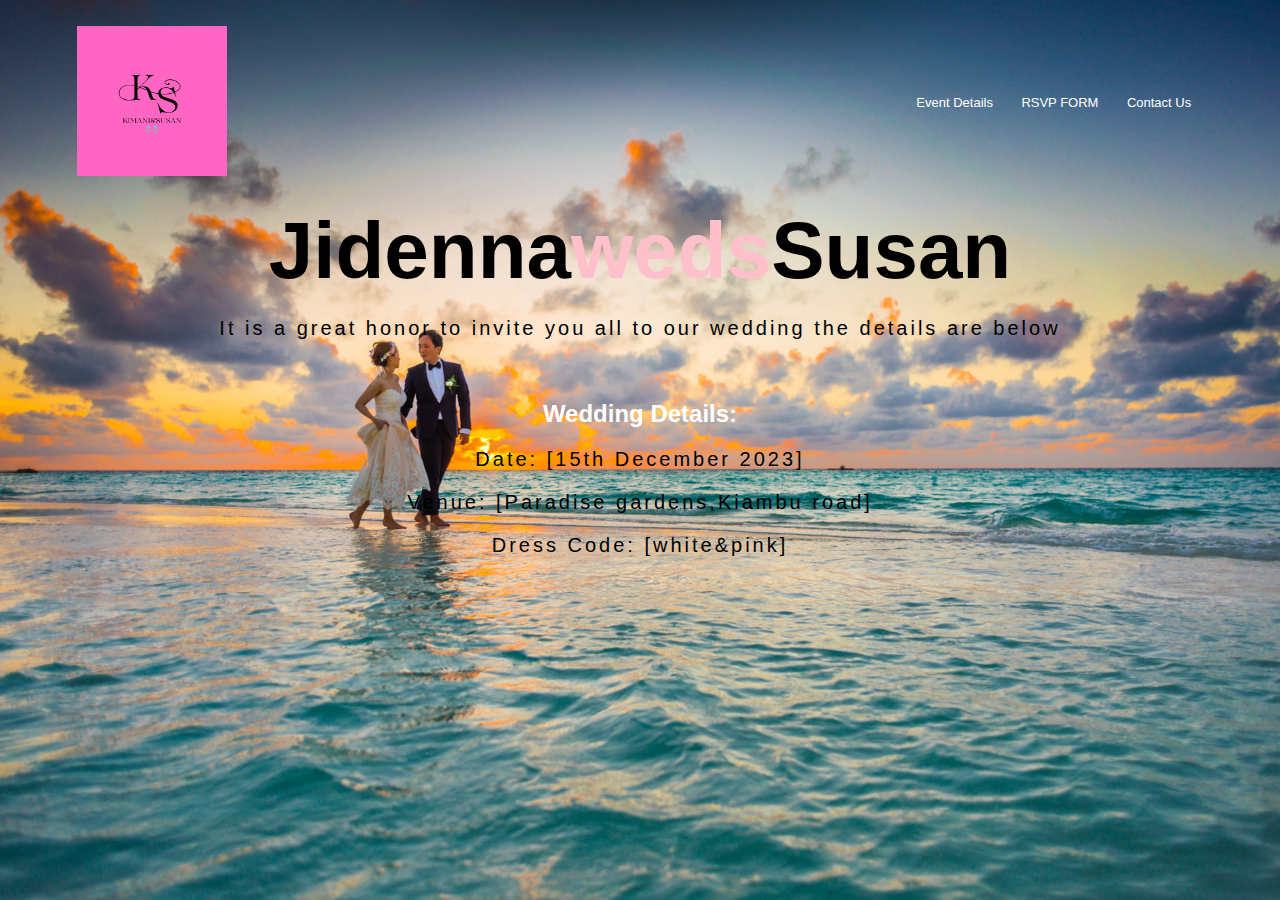
<file: index.html>
<!DOCTYPE html>
<html lang="en">
    <head>
        <meta charset="UTF-8">
        <meta name="viewport" content="width=device-width, intial-scale=1.0">
        <link rel="stylesheet" href="style.css">
    </head>
    <body>
        <section class="header">
        <nav>
            <a href="index.html"><img src="logo.png"></a>
            <div class="nav-links" id="navlinks">       
                <i class="fa fa-times" onclick="hideMenu()"></i>  
                    <ul>
                        <li><a href="index.html"class="active">Event Details</a></li>
                            <li><a href="RSVP.html">RSVP FORM</a></li>                
                                <li><a href="contact.html">Contact Us</a></li> 
                                          
                    </ul>
                        
                    </div>
                    <i class="fa fa-bars" onclick="showMenu()"></i>
                </nav>
                <div class="Wedding">
                    <h3>Jidenna<span>weds</span>Susan</h3>
                    <p>It is a great honor to invite you all to our wedding the details are below</p>
                <h2>Wedding Details:</h2>
                <p>Date: [15th December 2023]</p>
                <p>Venue: [Paradise gardens,Kiambu road]</p>
                <p>Dress Code: [white&pink]</p>
                </div>
                <div id="countdown">
                    <script>
                        // Set the event date (year, month (0-indexed), day, hour, minute, second)
                        const eventDate = new Date(2023, 11, 31, 18, 30, 0).getTime();
                
                        // Update the countdown every second
                        const countdownElement = document.getElementById("countdown");
                        setInterval(() => {
                            const now = new Date().getTime();
                            const timeRemaining = eventDate - now;
                
                            const days = Math.floor(timeRemaining / (1000 * 60 * 60 * 24));
                            const hours = Math.floor((timeRemaining % (1000 * 60 * 60 * 24)) / (1000 * 60 * 60));
                            const minutes = Math.floor((timeRemaining % (1000 * 60 * 60)) / (1000 * 60));
                            const seconds = Math.floor((timeRemaining % (1000 * 60)) / 1000);
                
                            countdownElement.innerHTML = `
                                <p>Countdown: ${days}d ${hours}h ${minutes}m ${seconds}s</p>
                            `;
                        }, 1000);
                    </script>
                    </div>
                    </section>
</file>
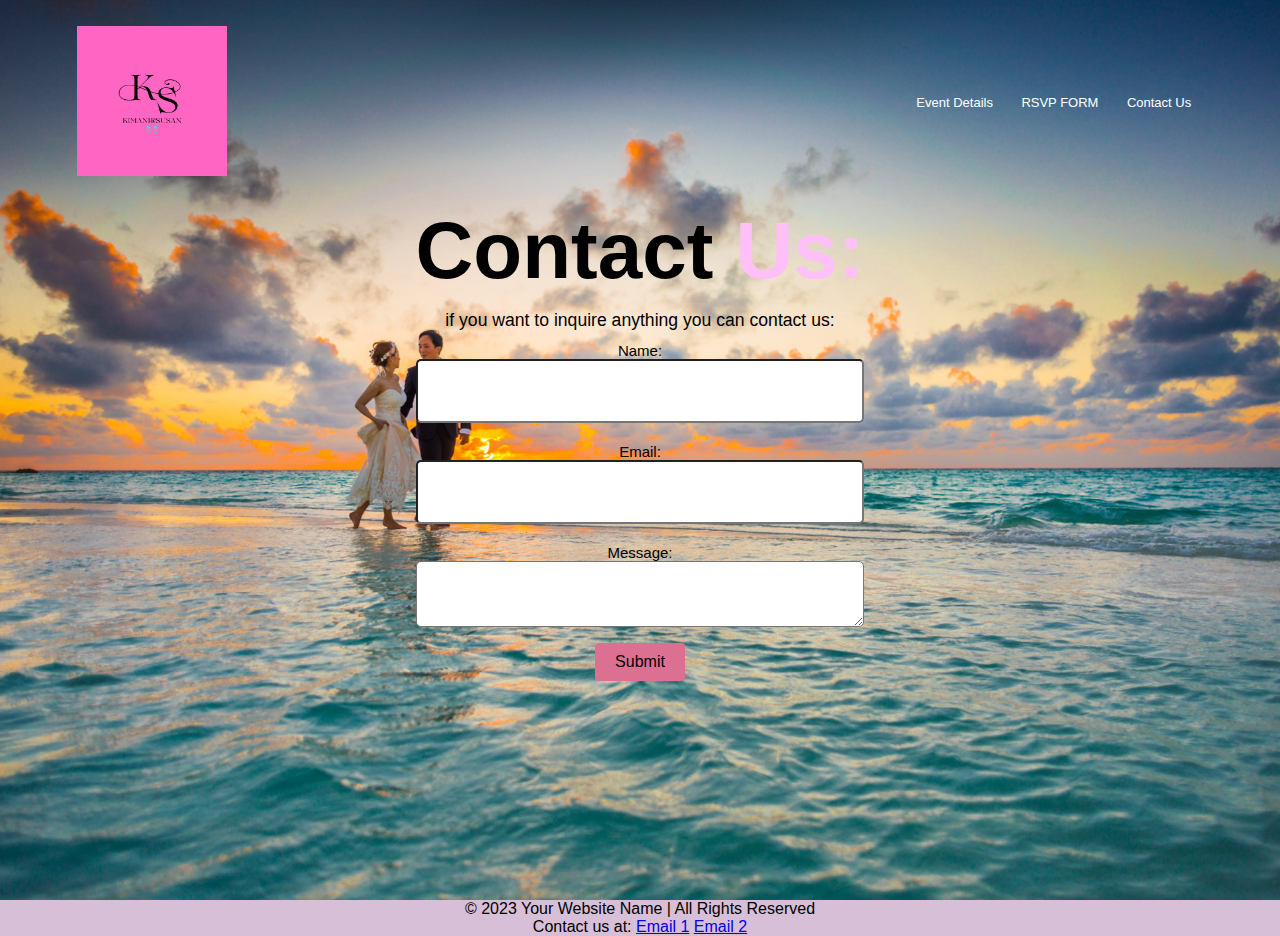
<file: contact.html>
<!DOCTYPE html>
<html lang="en">
    <head>
        <meta charset="UTF-8">
        <meta name="viewport" content="width=device-width, intial-scale=1.0">
        <link rel="stylesheet" href="style.css">
    </head>
    <body>
       
        <section class="header">
            <nav>
                <a href="index.html"><img src="logo.png"></a>
                <div class="nav-links" id="navlinks">       
                            
                        <ul>
                            <li><a href="index.html"class="active">Event Details</a></li>
                                <li><a href="RSVP.html">RSVP FORM</a></li>                
                                    <li><a href="contact.html">Contact Us</a></li> 
                                              
                        </ul>
                            
                        </div>
                    </nav>
                    <section id="Contact US">
                        <div style="display: flex; flex-direction: column; width: 100%; height: 100%; justify-content: start; align-items: center;">
                            <div class="Contact-form">
                                <h3>Contact<span> Us:</span></h3>
                                <p>if you want to inquire anything you can contact us:</p>
                                 <form action="#" method="post">
                                
                                    <label for="name">Name:</label>
                                    <input type="text" id="name" name="name" required>
                                
                                    <label for="email">Email:</label>
                                    <input type="email" id="email" name="email" required>
                                   
                                 <label for="message">Message:</label>
                                <textarea id="message" name="message" rows="4" required></textarea>
                                
                                <button type="submit">Submit</button>
                                  </form>
                             </div>
                        </div>
                       
                        </section>
        </section>
                                    
                    </ul>
                        </nav>
                   

            
                     
                        
                        
            </div>
        </div>
        </section>
        <footer>
            &copy; 2023 Your Website Name | All Rights Reserved
            <p>Contact us at: <a href="mailto:rshee5846@gmail.com">Email 1</a>
             <a href="mailto:ngiojoyce@gmail.com">Email 2</a></p>
        </footer>
    </body>
    </html>
</file>
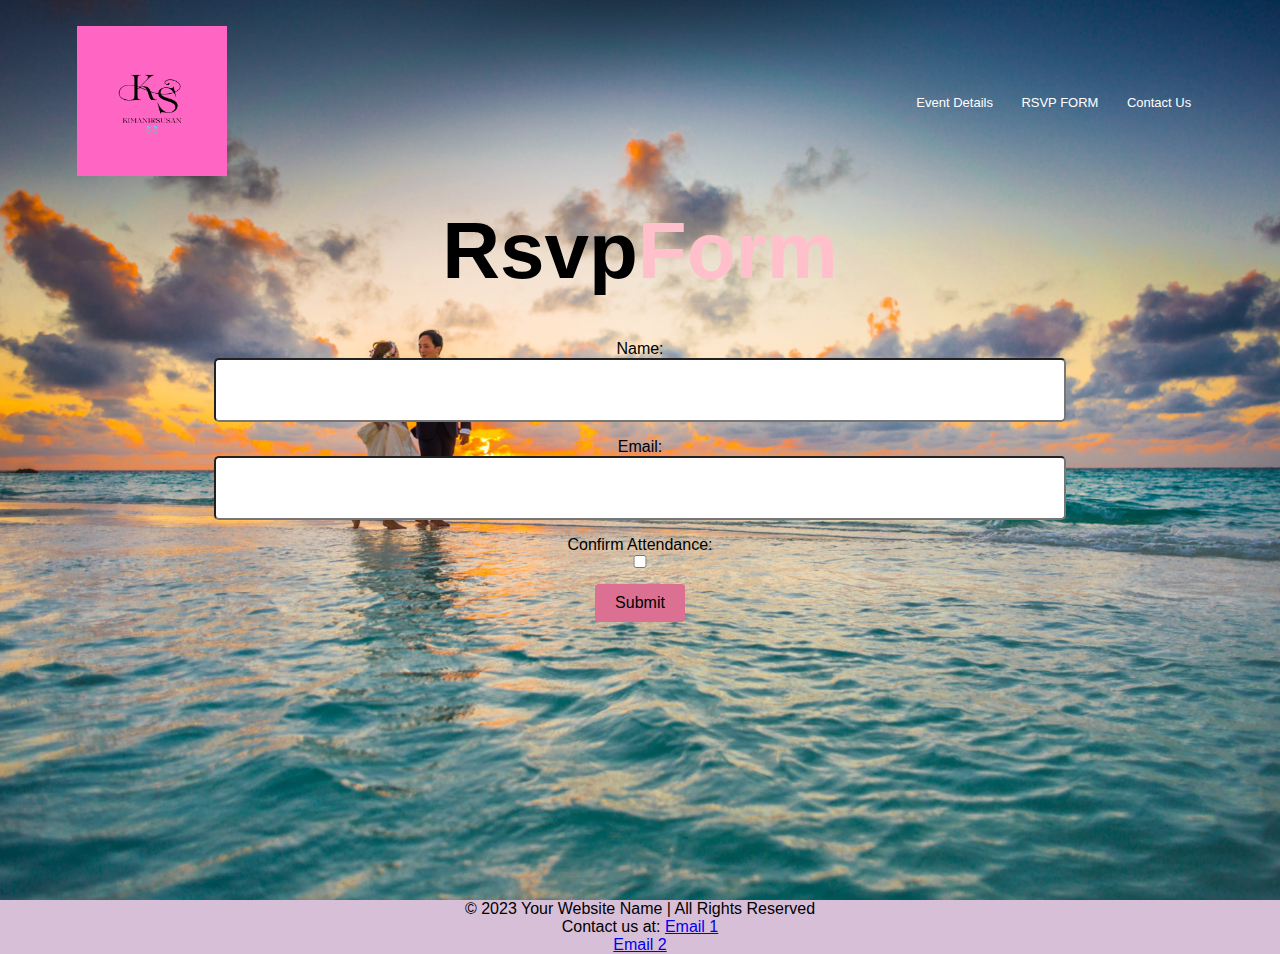
<file: RSVP.html>
<!DOCTYPE html>
<html lang="en">
<head>
    <meta charset="UTF-8">
    <meta name="viewport" content="width=device-width, initial-scale=1.0">
    <link rel="stylesheet" href="style.css">
    <title>RSVP Form</title>
</head>
<body>
    <section class="header">
        <nav>
            <a href="index.html"><img src="logo.png"></a>
            <div class="nav-links" id="navlinks">       
                        
                    <ul>
                        <li><a href="index.html"class="active">Event Details</a></li>
                            <li><a href="RSVP.html">RSVP FORM</a></li>                
                                <li><a href="contact.html">Contact Us</a></li> 
                                          
                    </ul>
                        
                    </div>
                </nav>
                <section id="rsvpForm">
                    <div style="display: flex; flex-direction: column; width: 100%; height: 100%; justify-content: start; align-items: center;">
                        <div class="rsvp">
                            <form>
                            <h2>Rsvp<span>Form</span></h2>
                        <label for="name">Name:</label>
                        <input type="text" id="name" name="name" required>
                    
                        <label for="email">Email:</label>
                        <input type="email" id="email" name="email" required>
                    
                        <label for="confirmation">Confirm Attendance:</label>
                        <input type="checkbox" id="confirmation" name="confirmation" required>
                    
                        <button type="submit">Submit</button>
                    </form>
                    
                    <div id="successMessage" style="display: none; color: green;">
                        Thank you for confirming your attendance!
                    </div>
                    
                    <script >
                        document.getElementById("rsvpForm").addEventListener("submit", function(event) {
                            event.preventDefault();
                    
                            // Perform form submission handling here (e.g., send data to server, show success message)
                    
                            // Display success message
                            document.getElementById("successMessage").style.display = "block";
                    
                            // Optionally, reset form fields
                            document.getElementById("rsvpForm").reset();
                        });
                        </script>
                    
                        </div>
                    </div>

</section>
</section>


    <footer>
        &copy; 2023 Your Website Name | All Rights Reserved
        <p>Contact us at: <a href="mailto:rshee5846@gmail.com">Email 1</a> <br>
         <a href="mailto:ngiojoyce@gmail.com">Email 2</a></p>
    </footer>
</body>
</html>
</file>
<file: style.css>
*{
    margin: 0;
    padding: 0;
    font-family: sans-serif;
    box-sizing: border-box;
}
.header{
    min-height: 100vh;
    width: 100%;
    background-image: /*linear-gradient(rgba(4,9,30,0.7), rgba(4,9,30,0.7)),*/url(background\ \(5\).jpg);
    background-position: center;
    background-size: cover;
    position: relative;

} 
nav{
    display: flex;
    justify-content: space-between;
    padding: 2% 6%;
    align-items: center;

}
nav img{
    width: 150px;
}
.nav-links{
    flex:1;
    text-align: right;
}
.nav-links ul li{
    list-style:none;
    display:inline-block;
    padding: 8px 12px;
    position:relative;

}
.nav-links a{
    text-decoration: none;
    color: white;
    font-size: 13px;
}

.nav-links ul li::after{
    background: #f44336;
    content: '';
    width: 0%;
    height:2px;
    display: block;
    margin: auto;
}
.nav-links ul li:hover::after{
    width: 100%;
}
.Contact-form h3{
    font-size: 80px;
    color: black;
    margin-bottom: 10px;
    text-align: center;

 }
 .Contact-form span{
     color: rgb(255, 192, 248);
     font-size: 80PX;
 }
 .Contact-form p{
     color: black;
     letter-spacing: 0px;
     line-height: 26px;
     font-size: 1.1rem;
     margin-bottom: 2%;
     text-align: center;
 }
 .Contact-form form{
     position: relative;
     width: 100%;
     margin-bottom: 20px;
      display: flex;
       flex-direction: column; 
        align-items: center;
        padding: 0%;

 }
 .Contact-form form input{
       align-items: center;
     width: 100%;
     background-color: white;
     font-size: 15px;
     margin-bottom: 20px;
     color: black;
     line-height: 20px;
    padding: 20px 20px; 
}
 .Contact-form label{
    color: black;
    font-size: 15px;
    text-align: center;
 }
 input, select, textarea {
    width: 100%;
    padding: 8px;
    margin-bottom: 16px;
    border-radius: 5px;
    color: aliceblue;
 }

textarea {
    resize: vertical;
    color: black;
    padding: 2px;
}

button {
    background-color: palevioletred;
    color: black;
    padding: 10px 20px;
    border: none;
    border-radius: 4px;
    cursor: pointer;
    font-size: medium;
    align-items: center;
}

button:hover {
    background-color:pink;
}
.Wedding h3{
    color: black;
    font-size: 80px;
    text-align: center;
    margin-bottom: 20px; 
}
.Wedding h3 span{
    color: pink;
}
.Wedding H2{
    color: white;
    text-align: center;
    margin-top: 60px;
}
.Wedding p{
    color: black;
    text-align: center;
    letter-spacing: 3px;
    margin-top: 20px;
    font-size: 20px;
}
.rsvp h2{
    font-size: 80px;
    text-align: center;
    margin-bottom: 0%;
    margin-bottom: 5%;
}
.rsvp h2 span{
    color: pink;
}
.rsvp form{
    width: 100%;
    margin-bottom: 20px;
     padding: 0px;
    color: black;
    text-align: center;
}
.rsvp form input{
    color: black;
    font-size:15px;
    line-height: 20px;
    padding: 20px 20px; 
}
label{
    color: black;
    text-align: center;
}
footer{

   text-align: center;
   margin-top: auto;
  padding: 0px;
  background-color: thistle;
  
}
header img{
    max-width: 80px;
    height: auto;
    margin-left: 50%;
}
#countdown{
    text-align: center;
    font-size: 30px;
    margin-top: 0px;
    color: black;

}

@media (max-width: 768px) {
    main {
        padding: 10px;
    }
}

/* Media query for screens smaller than 767px (adjust as needed) */
@media only screen and (max-width: 767px) {
    .Wedding h3 {
        font-size: 40px; /* Adjust font size for smaller screens */
    }

    .Wedding h2 {
        font-size: 30px; /* Adjust font size for smaller screens */
        margin-top: 30px; /* Adjust margin for smaller screens */
    }

    .Wedding p {
        font-size: 16px; /* Adjust font size for smaller screens */
        margin-top: 10px; /* Adjust margin for smaller screens */
    }
}
  @media screen and (max-width: 768px) {
    nav ul li {
      display: inline-block;
      list-style-type: lower-latin;
      margin: 20px 20px;
      text-align: center;
      margin-left: auto;
      margin-top: 0%;
    }
  }
  @media only screen and (max-width: 767px) {
    nav {
        justify-content: center; /* Center align the items on smaller screens */
        padding: 20px 5%; /* Adjust padding for smaller screens */
    }

    nav ul li {
        text-align: center; /* Center align list items on smaller screens */
        margin: 10px 10px; /* Adjust margin for list items on smaller screens */
    }
}
@media only screen and (max-width: 767px) {
    header img {
        max-width: 20%; /* Adjust the maximum width for smaller screens */
        margin-left: auto; /* Align the image to the left on smaller screens */
        margin-right: auto; /* Align the image to the right on smaller screens */
        display: block; /* Ensure the image is a block element for proper centering */
    }
}
</file>
